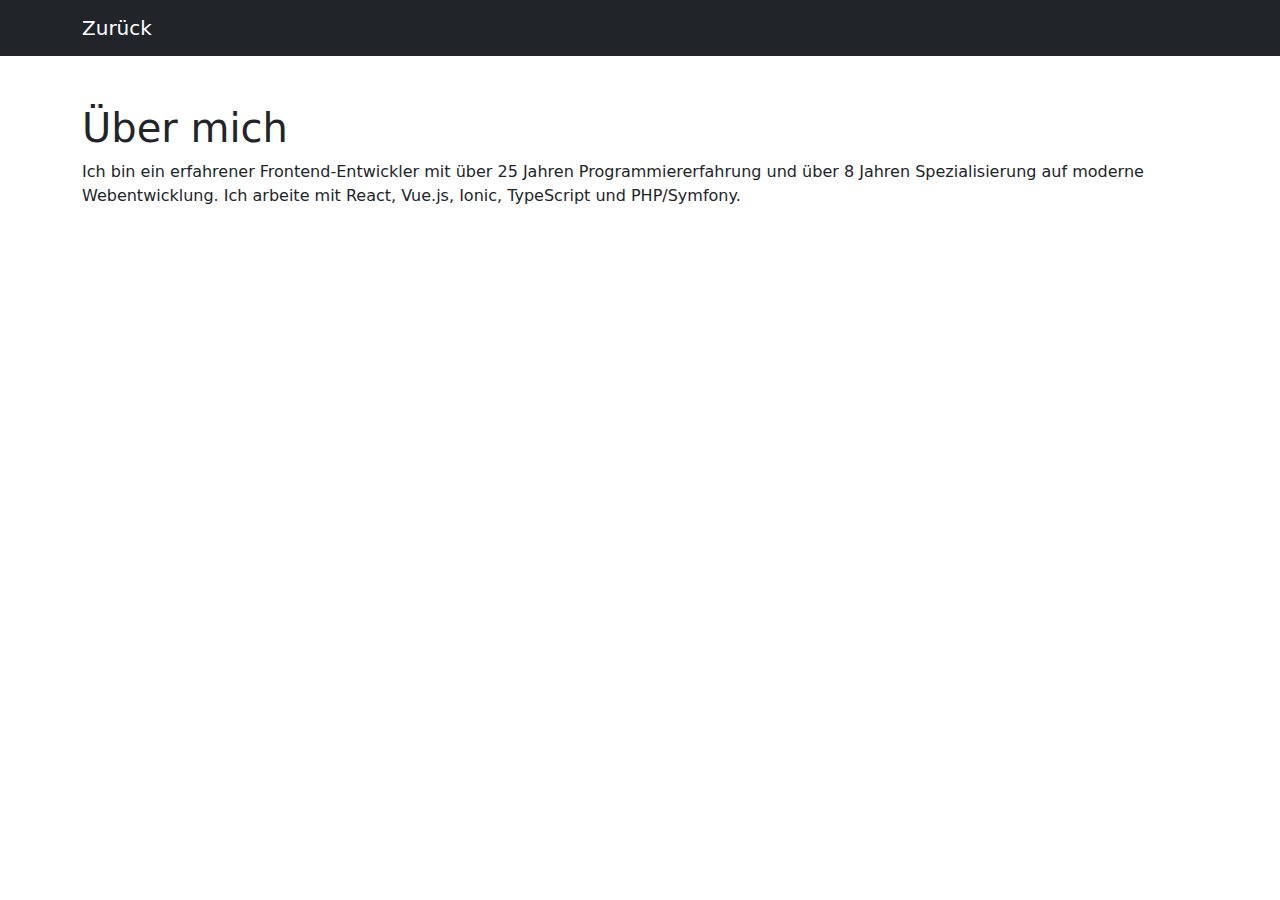
<file: pages/about.html>
<!DOCTYPE html>
<html lang="de">
<head>
  <meta charset="UTF-8">
  <meta name="viewport" content="width=device-width, initial-scale=1">
  <title>Über mich – Abdulkadir Kavak</title>
  <link href="https://cdn.jsdelivr.net/npm/bootstrap@5.3.2/dist/css/bootstrap.min.css" rel="stylesheet">
</head>
<body>
<nav class="navbar navbar-expand-lg navbar-dark bg-dark">
  <div class="container">
    <a class="navbar-brand" href="index.html">Zurück</a>
  </div>
</nav>
<div class="container py-5">
  <h1>Über mich</h1>
  <p>Ich bin ein erfahrener Frontend-Entwickler mit über 25 Jahren Programmiererfahrung und über 8 Jahren Spezialisierung auf moderne Webentwicklung. Ich arbeite mit React, Vue.js, Ionic, TypeScript und PHP/Symfony.</p>
</div>
</body>
</html>
</file>
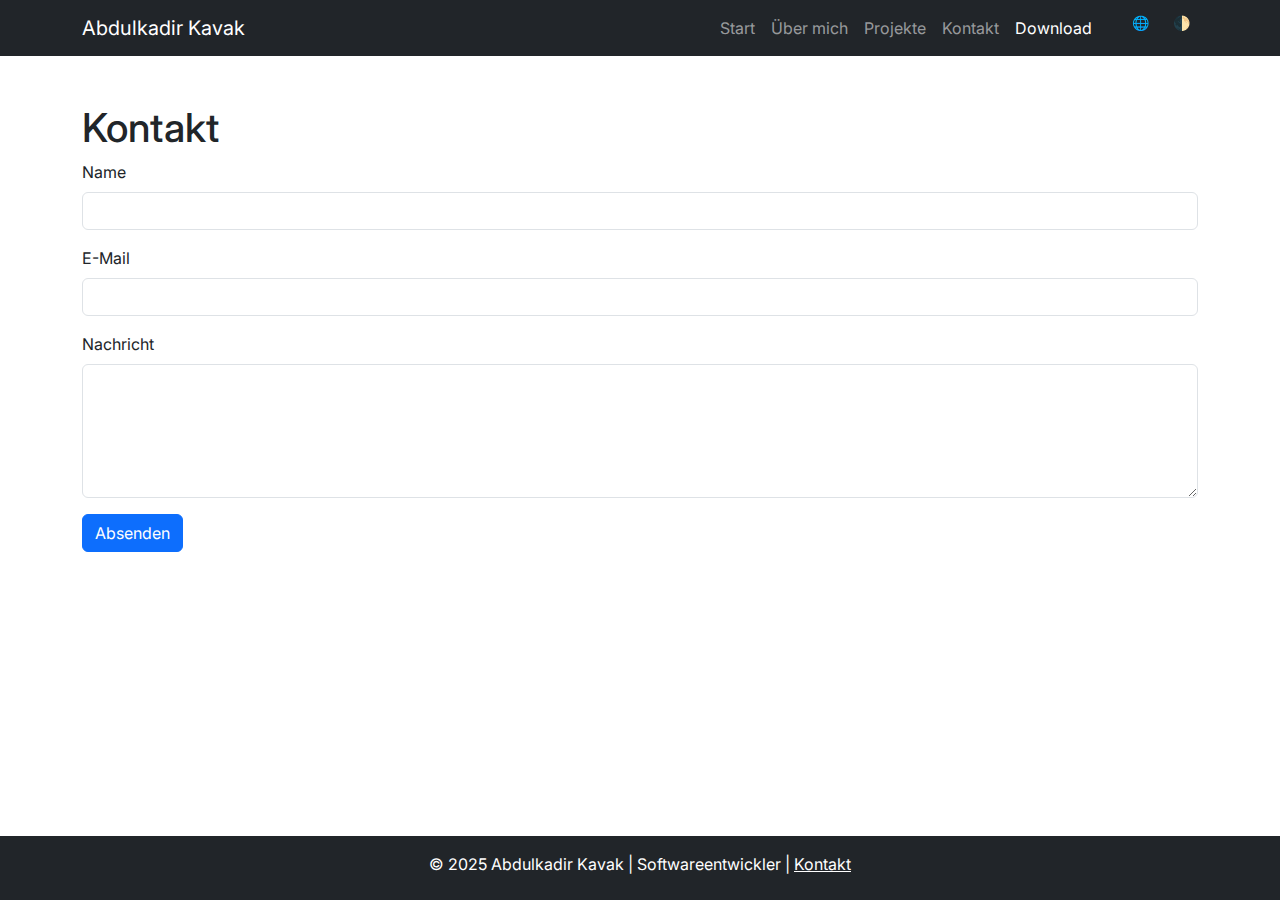
<file: pages/contact.html>
<!DOCTYPE html>
<html lang="de">
<head>
  <meta charset="UTF-8" />
  <meta name="viewport" content="width=device-width, initial-scale=1">
  <title>Kontakt – Abdulkadir Kavak</title>
  <link href="https://fonts.googleapis.com/css2?family=Inter:wght@400;600&display=swap" rel="stylesheet">
  <link href="https://cdn.jsdelivr.net/npm/bootstrap@5.3.2/dist/css/bootstrap.min.css" rel="stylesheet">
  <link rel="stylesheet" href="../styles/styles.css">
</head>
<body>
<nav class="navbar navbar-expand-lg navbar-dark bg-dark">
  <div class="container">
    <a class="navbar-brand" href="../index.html">Abdulkadir Kavak</a>
    <button class="navbar-toggler" type="button" data-bs-toggle="collapse" data-bs-target="#navbarNav">
      <span class="navbar-toggler-icon"></span>
    </button>
    <div class="collapse navbar-collapse" id="navbarNav">
      <ul class="navbar-nav ms-auto">
        <li class="nav-item"><a class="nav-link lang" href="../index.html">Start</a></li>
        <li class="nav-item"><a class="nav-link lang" href="about.html">Über mich</a></li>
        <li class="nav-item"><a class="nav-link lang" href="projects.html">Projekte</a></li>
        <li class="nav-item"><a class="nav-link lang" href="blog.html">Blog</a></li>
        <li class="nav-item"><a class="nav-link lang active" href="contact.html">Kontakt</a></li>
        <li class="nav-item"><a class="nav-link lang" href="download.html">Download</a></li>
        <li class="nav-item"><button class="btn btn-sm btn-outline-light ms-2" id="langToggle">🌐</button></li>
        <li class="nav-item"><button class="btn btn-sm btn-outline-light ms-2" id="themeToggle">🌓</button></li>
      </ul>
    </div>
  </div>
</nav>

<div class="container py-5">
  <h1>Kontakt</h1>
  
    <form action="https://formspree.io/f/xblyzkoy" method="POST">
      <div class="mb-3"><label class="form-label">Name</label><input class="form-control" name="name" required></div>
      <div class="mb-3"><label class="form-label">E-Mail</label><input type="email" class="form-control" name="_replyto" required></div>
      <div class="mb-3"><label class="form-label">Nachricht</label><textarea class="form-control" name="message" rows="5" required></textarea></div>
      <button type="submit" class="btn btn-primary">Absenden</button>
    </form>
    
</div>

<!-- Footer -->
<footer class="bg-dark text-white text-center pt-3 pb-2 fixed-bottom">
  <p>© 2025 Abdulkadir Kavak | Softwareentwickler | <a href="mailto:abdulkadirkavak@gmail.com" style="color: #fff;">Kontakt</a></p>
</footer>

<script src="https://cdn.jsdelivr.net/npm/bootstrap@5.3.2/dist/js/bootstrap.bundle.min.js"></script>
<script src="../scripts/navbar.js"></script>
<script src="../scripts/lang.js"></script>
</body>
</html>
</file>
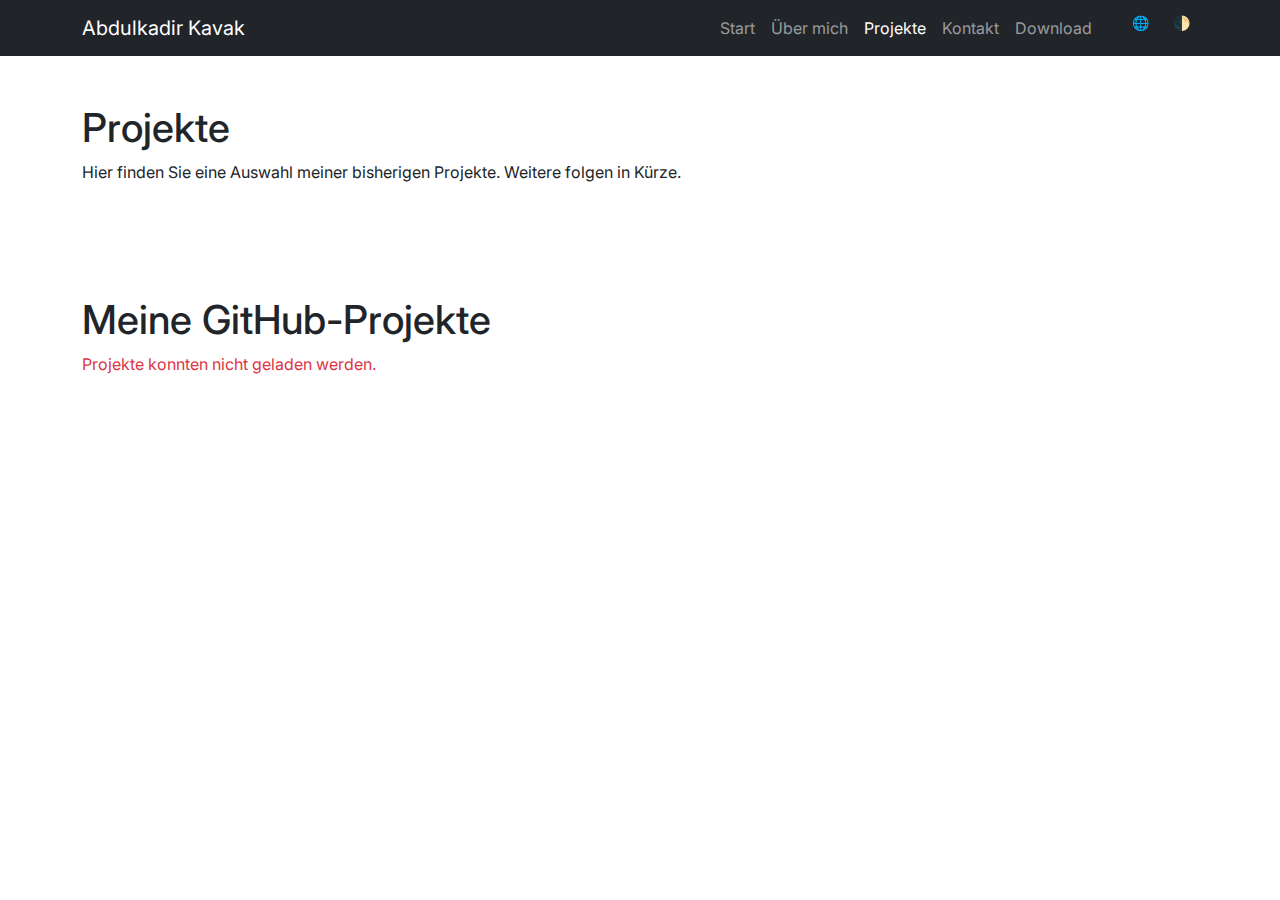
<file: pages/projects.html>
<!DOCTYPE html>
<html lang="de">
<head>
  <meta charset="UTF-8" />
  <meta name="viewport" content="width=device-width, initial-scale=1">
  <title>Projekte – Abdulkadir Kavak</title>
  <link href="https://fonts.googleapis.com/css2?family=Inter:wght@400;600&display=swap" rel="stylesheet">
  <link href="https://cdn.jsdelivr.net/npm/bootstrap@5.3.2/dist/css/bootstrap.min.css" rel="stylesheet">
  <link rel="stylesheet" href="../styles/styles.css">
</head>
<body>
<nav class="navbar navbar-expand-lg navbar-dark bg-dark">
  <div class="container">
    <a class="navbar-brand" href="../index.html">Abdulkadir Kavak</a>
    <button class="navbar-toggler" type="button" data-bs-toggle="collapse" data-bs-target="#navbarNav">
      <span class="navbar-toggler-icon"></span>
    </button>
    <div class="collapse navbar-collapse" id="navbarNav">
      <ul class="navbar-nav ms-auto">
        <li class="nav-item"><a class="nav-link lang" href="../index.html">Start</a></li>
        <li class="nav-item"><a class="nav-link lang" href="about.html">Über mich</a></li>
        <li class="nav-item"><a class="nav-link lang active" href="projects.html">Projekte</a></li>
        <li class="nav-item"><a class="nav-link lang" href="blog.html">Blog</a></li>
        <li class="nav-item"><a class="nav-link lang" href="contact.html">Kontakt</a></li>
        <li class="nav-item"><a class="nav-link lang" href="download.html">Download</a></li>
        <li class="nav-item"><button class="btn btn-sm btn-outline-light ms-2" id="langToggle">🌐</button></li>
        <li class="nav-item"><button class="btn btn-sm btn-outline-light ms-2" id="themeToggle">🌓</button></li>
      </ul>
    </div>
  </div>
</nav>

<div class="container py-5">
  <h1>Projekte</h1>
  <p>Hier finden Sie eine Auswahl meiner bisherigen Projekte. Weitere folgen in Kürze.</p>
</div>

<div class="container py-5">
  <h1>Meine GitHub-Projekte</h1>
  <div id="github-projects" class="row g-4"></div>
</div>


<script src="https://cdn.jsdelivr.net/npm/bootstrap@5.3.2/dist/js/bootstrap.bundle.min.js"></script>
<script src="../scripts/navbar.js"></script>
<script src="../scripts/lang.js"></script>
<script src="../scripts/githubProjects.js"></script>
</body>
</html>
</file>
<file: styles/styles.css>
body {
  font-family: 'Inter', sans-serif;
  scroll-behavior: smooth;
}

header {
  /*
    background: linear-gradient(to right, #0d6efd, #0a58ca);
    */
}

.transition {
  transition: background-color 0.4s ease, color 0.4s ease;
}

/*   Projects Page Start   */
/*#########################*/
.card {
  transition: transform 0.2s ease;
}

.card-title {
  font-weight: 600;
}

.card-text {
  font-size: 0.95rem;
  color: #555;
}
.card:hover {
  transform: translateY(-4px);
}
/*#########################*/
/*    Projects Page End    */


#langToggle,
#themeToggle {
  border: 0px solid #2d2d2d !important;
}
</file>
